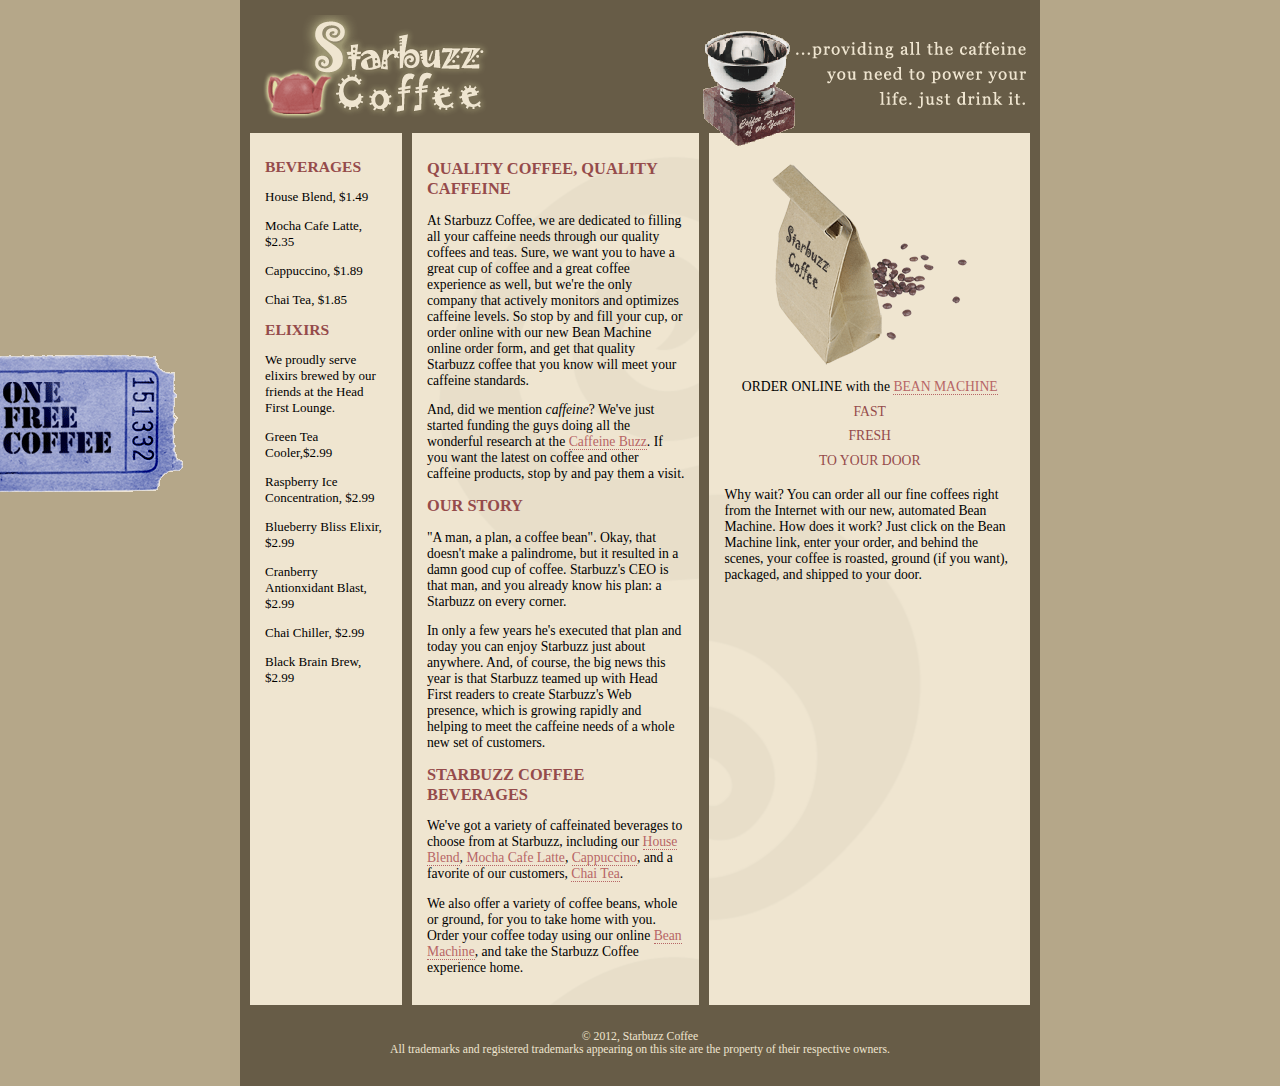
<file: starbuzz/index.html>
<!DOCTYPE html>
<html>
  <head>
    <meta charset="utf-8">
    <title>Starbuzz Coffee</title>
    <link rel="stylesheet" type="text/css" href="starbuzz.css">
  </head> 

  <body>
    <div id="allcontent">
    <div id="header">
           <img src="images/header.gif" alt="Starbuzz Coffee header image">
    </div>
    <div id="tableContainer">
      <div id="tableRow">
          <div id="drinks">
              <h1>BEVERAGES</h1>
              <p>House Blend, $1.49</p>
              <p>Mocha Cafe Latte, $2.35</p>
              <p>Cappuccino, $1.89</p>
              <p>Chai Tea, $1.85</p>
              <h1>ELIXIRS</h1>
              <P>
                We proudly serve elixirs brewed by our friends at the Head First Lounge.
              </P>
              <p>Green Tea Cooler,$2.99</p>
              <p>Raspberry Ice Concentration, $2.99</p>
              <p>Blueberry Bliss Elixir, $2.99</p>
              <p>Cranberry Antionxidant Blast, $2.99</p>
              <p>Chai Chiller, $2.99</p>
              <p>Black Brain Brew, $2.99</p>
            </div>
    <div id="main">
      <h1>QUALITY COFFEE, QUALITY CAFFEINE</h1>
      <p>
        At Starbuzz Coffee, we are dedicated to filling all your  caffeine needs through our 
        quality coffees and teas. Sure, we want you to have a great cup of coffee and a great 
        coffee experience as well, but we're the only company that actively monitors and 
        optimizes caffeine levels. So stop by and fill your cup, or order online with our new Bean 
        Machine online order form, and get that quality Starbuzz coffee that you know will meet 
        your caffeine standards.
      </p>
      <p>
        And, did we mention <em>caffeine</em>? We've just started funding the guys doing all 
        the wonderful research at the <a href="http://buzz.wickedlysmart.com"
        title="Read all about caffeine on the Buzz">Caffeine Buzz</a>.
        If you want the latest on coffee and other caffeine products, 
        stop by and pay them a visit.
      </p>
      <h1>OUR STORY</h1>
      <p>
        "A man, a plan, a coffee bean". Okay, that doesn't make a palindrome, but it resulted
        in a damn good cup of coffee.  Starbuzz's CEO is that man, and you already know his 
        plan: a Starbuzz on every corner.
      </p> 
      <p>In only a few years he's executed that plan and today 
        you can enjoy Starbuzz just about anywhere.  And, of course, the big news this year 
        is that Starbuzz teamed up with Head First readers to create Starbuzz's Web presence,  
        which is growing rapidly and helping to meet the caffeine needs of a whole new set of 
        customers.  
      </p>
      <h1>STARBUZZ COFFEE BEVERAGES</h1>
      <p>
        We've got a variety of caffeinated beverages to choose
        from at Starbuzz, including our 
        <a href="beverages.html#house" title="House Blend">House Blend</a>,
        <a href="beverages.html#mocha" title="Mocha Cafe Latte">Mocha Cafe Latte</a>, 
        <a href="beverages.html#cappuccino" title="Cappuccino">Cappuccino</a>,
        and a favorite of our customers, 
        <a href="beverages.html#chai" title="Chai Tea">Chai Tea</a>.
      </p>
      <p>
        We also offer a variety of coffee beans, whole or ground, for you to
        take home with you.  Order your coffee today using our online
        <a href="form.html">Bean Machine</a>, and take
        the Starbuzz Coffee experience home.
      </p>
    </div>

    <div id="sidebar">
      <p class="beanheading">
        <img src="images/bag.gif" alt="Bean Machine bag">
        <br>
        ORDER ONLINE
        with the 
        <a href="form.html">BEAN MACHINE</a>
        <br>
        <span class="slogan">
            FAST <br>
            FRESH <br>
            TO YOUR DOOR <br>
        </span>
      </p>
      <p>
        Why wait?  You can order all our fine coffees right from the Internet with our new, 
        automated Bean Machine.  How does it work?  Just click on the Bean Machine link, 
        enter your order, and behind the scenes, your coffee is roasted, ground 
        (if you want), packaged, and shipped to your door.
      </p>
    </div>
   </div>
    </div>

    <div id="footer">
      &copy; 2012, Starbuzz Coffee
      <br>
      All trademarks and registered trademarks appearing on 
      this site are the property of their respective owners.
    </div>
  </div>
  <div id="award">
    <img src="images/award.gif"
         alt="Roaster of the Year award">
  </div>
  <div id="coupon">
    <a href="freecoffee.html" title="Click here to get your free coffee">
      <img src="images/ticket.gif" alt="Starbuzz coupon ticket">
    </a>
  </div>
  </body>
</html>
</file>
<file: starbuzz/starbuzz.css>
body { 
  background-color: #b5a789;
  font-family:      Georgia, "Times New Roman", Times, serif;
  font-size:        small;
  margin:           0px;
}

#header {
  background-color: #675c47;
  margin:           10px 10px 0px 10px;
  height:           108px;
}

#main {
  display:          table-cell;
  background:       #efe5d0 url(images/background.gif) top left;
  font-size:        105%;
  padding:          15px;
  vertical-align:   top;
}

#sidebar {
  display:          table-cell;
  background:       #efe5d0 url(images/background.gif) bottom right;
  font-size:        105%;
  padding:          15px;
  vertical-align:   top;
}

#footer {
  background-color: #675c47;
  color:            #efe5d0;
  text-align:       center;
  padding:          15px;
  margin:           0px 10px 10px 10px;
  font-size:        90%;
  clear:            left;
}

h1 {
  font-size:        120%;
  color:            #954b4b;
}

.slogan { color: #954b4b; }

.beanheading {
  text-align:       center;
  line-height:      1.8em;
}

a:link {
  color:            #b76666;
  text-decoration:  none;
  border-bottom:    thin dotted #b76666;
}
a:visited {
  color:            #675c47;
  text-decoration:  none;
  border-bottom:    thin dotted #675c47;
}
 #allcontent {
   width: 800px;
   padding-top: 5px;
   padding-bottom: 5px;
   background-color: #675c47;
   margin-left: auto;
   margin-right: auto;
 }
 #tableContainer {
   display: table;
   border-spacing: 10px;
 }
 #tableRow {
   display: table-row;
 }
 #drinks {
   display: table-cell;
   background-color: #efe5d0;
   width:            20%;
   padding:          15px;
   vertical-align:   top;
 }
 #award {
   position: absolute;
   top: 30px;
   left: 700px;
 }
 #coupon {
   position: fixed;
   top: 350px;
   left: -90px;
 }
#coupon a, img {
  border: none;
}
div#tableContainer {
  display: table;
}
div#tableRow {
  display: table-row;
}
</file>
